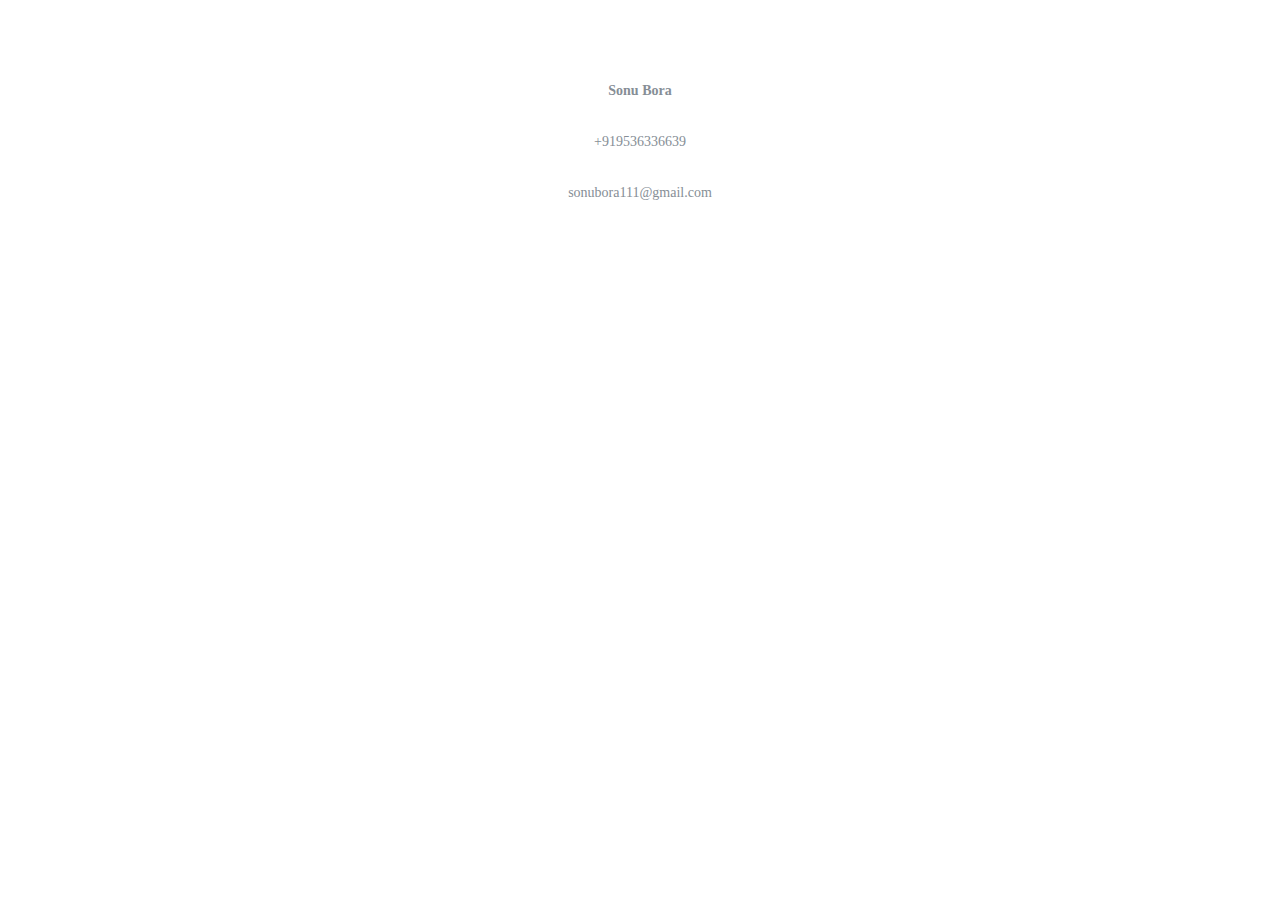
<file: index.html>
<!DOCTYPE html >
<html lang="en" ng-app ="myBlogApp">

  <head>

    <meta charset="utf-8">
    <meta name='viewport' content='width=device-width, initial-scale=1.0, maximum-scale=1.0, user-scalable=0' />
    <meta name="description" content="">
    <meta name="author" content="">

    <title>TechTic</title>

    <!-- Bootstrap core CSS -->
    <link href="vendor/bootstrap/css/bootstrap.min.css" rel="stylesheet">

    
    <!-- Custom styles for this template -->
     <link href="css/clean-blog.min.css" rel="stylesheet">
     <style type="text/css">
       .myOwnCard {
         border-bottom: 3px solid green;
         padding: 8px;
                
        }


     </style>

  </head>

  <body >

    <!-- Navigation -->
    <nav class="navbar navbar-expand-lg navbar-light fixed-top" id="mainNav">
      <div class="container">
        <a class="navbar-brand" href="#!/">TechTic</a>
        <button class="navbar-toggler navbar-toggler-right" type="button" data-toggle="collapse" data-target="#navbarResponsive" aria-controls="navbarResponsive" aria-expanded="false" aria-label="Toggle navigation">
          Menu
          <i class="fa fa-bars"></i>
        </button>
        <div class="collapse navbar-collapse" id="navbarResponsive">
          <ul class="navbar-nav ml-auto">
            <li class="nav-item">
              <a class="nav-link" href="#!/">Home</a>
            </li>
           
            <li class="nav-item">
              <a class="nav-link" href="#contact">Contact</a>
            </li>
          </ul>
        </div>
      </div>
    </nav>

  

    <!-- Main Content -->
    
      <div ng-view>
        

       </div>


    <!-- Footer -->
    <footer>
      <div class="container">
        <div class="row">
          <div class="col-lg-8 col-md-10 mx-auto">
            
            <p class="copyright text-muted"><b>Sonu Bora</b></p>
            <p class="copyright text-muted">+919536336639</p>
            <p class="copyright text-muted">sonubora111@gmail.com </p>

          </div>
        </div>
      </div>
    </footer>

    <!-- Bootstrap core JavaScript -->
    <script src="vendor/jquery/jquery.min.js"></script>
    <script src="vendor/bootstrap/js/bootstrap.bundle.min.js"></script>

             
              <!-- Angular JS file -->

          <script src="angular/angular.min.js"></script>
          <script type="text/javascript" src="https://code.angularjs.org/1.6.7/angular-route.js"></script>
          <script type="text/javascript" src="https://code.angularjs.org/1.6.7/angular-sanitize.js"></script>


          <!--*******************app.js file Here************************-->

          <script src="angular/myApp.js"></script>
          <script src="angular/service/apiCallService.js"></script>

        
        
  <!--********************All Controllers Here************************-->
          <script src="angular/controller/mainBlogController.js"></script>
          <script src="angular/controller/singleBlog.js"></script>
          <script src="angular/controller/editController.js"></script>
          <script src="angular/controller/createNewBlogController.js"></script>


    <!--********************All Directives Here************************-->

     <script src="angular/directives/showBlogDirective.js"></script>

   
   <!--*****************Route.js here**********************-->
         
          <script src="angular/route.js"></script>



 

  </body>
</html>
</file>
<file: css/clean-blog.min.css>
/*!
 * Start Bootstrap - Clean Blog v4.0.0-beta.2 (https://startbootstrap.com/template-overviews/clean-blog)
 * Copyright 2013-2017 Start Bootstrap
 * Licensed under MIT (https://github.com/BlackrockDigital/startbootstrap-clean-blog/blob/master/LICENSE)
 */body{font-size:20px;color:#212529;font-family:Lora,'Times New Roman',serif}p{line-height:1.5;margin:30px 0}p a{text-decoration:underline}h1,h2,h3,h4,h5,h6{font-weight:800;font-family:'Open Sans','Helvetica Neue',Helvetica,Arial,sans-serif}a{color:#212529;-webkit-transition:all .2s;-moz-transition:all .2s;transition:all .2s}a:focus,a:hover{color:#0085a1}blockquote{font-style:italic;color:#868e96}.section-heading{font-size:36px;font-weight:700;margin-top:60px}.caption{font-size:14px;font-style:italic;display:block;margin:0;padding:10px;text-align:center;border-bottom-right-radius:5px;border-bottom-left-radius:5px}::-moz-selection{color:#fff;background:#0085a1;text-shadow:none}::selection{color:#fff;background:#0085a1;text-shadow:none}img::selection{color:#fff;background:0 0}img::-moz-selection{color:#fff;background:0 0}body{-webkit-tap-highlight-color:#0085a1}#mainNav{position:absolute;border-bottom:1px solid #e9ecef;background-color:#fff;font-family:'Open Sans','Helvetica Neue',Helvetica,Arial,sans-serif}#mainNav .navbar-brand{font-weight:800;color:#343a40}#mainNav .navbar-toggler{font-size:12px;font-weight:800;padding:13px;text-transform:uppercase;color:#343a40}#mainNav .navbar-nav>li.nav-item>a{font-size:12px;font-weight:800;letter-spacing:1px;text-transform:uppercase}@media only screen and (min-width:992px){#mainNav{border-bottom:1px solid transparent;background:0 0}#mainNav .navbar-brand{padding:10px 20px;color:#fff}#mainNav .navbar-brand:focus,#mainNav .navbar-brand:hover{color:rgba(255,255,255,.8)}#mainNav .navbar-nav>li.nav-item>a{padding:10px 20px;color:#fff}#mainNav .navbar-nav>li.nav-item>a:focus,#mainNav .navbar-nav>li.nav-item>a:hover{color:rgba(255,255,255,.8)}}@media only screen and (min-width:992px){#mainNav{-webkit-transition:background-color .2s;-moz-transition:background-color .2s;transition:background-color .2s;-webkit-transform:translate3d(0,0,0);-moz-transform:translate3d(0,0,0);-ms-transform:translate3d(0,0,0);-o-transform:translate3d(0,0,0);transform:translate3d(0,0,0);-webkit-backface-visibility:hidden}#mainNav.is-fixed{position:fixed;top:-67px;-webkit-transition:-webkit-transform .2s;-moz-transition:-moz-transform .2s;transition:transform .2s;border-bottom:1px solid #fff;background-color:rgba(255,255,255,.9)}#mainNav.is-fixed .navbar-brand{color:#212529}#mainNav.is-fixed .navbar-brand:focus,#mainNav.is-fixed .navbar-brand:hover{color:#0085a1}#mainNav.is-fixed .navbar-nav>li.nav-item>a{color:#212529}#mainNav.is-fixed .navbar-nav>li.nav-item>a:focus,#mainNav.is-fixed .navbar-nav>li.nav-item>a:hover{color:#0085a1}#mainNav.is-visible{-webkit-transform:translate3d(0,100%,0);-moz-transform:translate3d(0,100%,0);-ms-transform:translate3d(0,100%,0);-o-transform:translate3d(0,100%,0);transform:translate3d(0,100%,0)}}header.masthead{margin-bottom:50px;background:no-repeat center center;background-color:#868e96;background-attachment:scroll;position:relative;-webkit-background-size:cover;-moz-background-size:cover;-o-background-size:cover;background-size:cover}header.masthead .overlay{position:absolute;top:0;left:0;height:100%;width:100%;background-color:#212529;opacity:.5}header.masthead .page-heading,header.masthead .post-heading,header.masthead .site-heading{padding:200px 0 150px;color:#fff}@media only screen and (min-width:768px){header.masthead .page-heading,header.masthead .post-heading,header.masthead .site-heading{padding:200px 0}}header.masthead .page-heading,header.masthead .site-heading{text-align:center}header.masthead .page-heading h1,header.masthead .site-heading h1{font-size:50px;margin-top:0}header.masthead .page-heading .subheading,header.masthead .site-heading .subheading{font-size:24px;font-weight:300;line-height:1.1;display:block;margin:10px 0 0;font-family:'Open Sans','Helvetica Neue',Helvetica,Arial,sans-serif}@media only screen and (min-width:768px){header.masthead .page-heading h1,header.masthead .site-heading h1{font-size:80px}}header.masthead .post-heading h1{font-size:35px}header.masthead .post-heading .meta,header.masthead .post-heading .subheading{line-height:1.1;display:block}header.masthead .post-heading .subheading{font-size:24px;font-weight:600;margin:10px 0 30px;font-family:'Open Sans','Helvetica Neue',Helvetica,Arial,sans-serif}header.masthead .post-heading .meta{font-size:20px;font-weight:300;font-style:italic;font-family:Lora,'Times New Roman',serif}header.masthead .post-heading .meta a{color:#fff}@media only screen and (min-width:768px){header.masthead .post-heading h1{font-size:55px}header.masthead .post-heading .subheading{font-size:30px}}.post-preview>a{color:#212529}.post-preview>a:focus,.post-preview>a:hover{text-decoration:none;color:#0085a1}.post-preview>a>.post-title{font-size:30px;margin-top:30px;margin-bottom:10px}.post-preview>a>.post-subtitle{font-weight:300;margin:0 0 10px}.post-preview>.post-meta{font-size:18px;font-style:italic;margin-top:0;color:#868e96}.post-preview>.post-meta>a{text-decoration:none;color:#212529}.post-preview>.post-meta>a:focus,.post-preview>.post-meta>a:hover{text-decoration:underline;color:#0085a1}@media only screen and (min-width:768px){.post-preview>a>.post-title{font-size:36px}}.floating-label-form-group{font-size:14px;position:relative;margin-bottom:0;padding-bottom:.5em;border-bottom:1px solid #dee2e6}.floating-label-form-group input,.floating-label-form-group textarea{font-size:1.5em;position:relative;z-index:1;padding:0;resize:none;border:none;border-radius:0;background:0 0;box-shadow:none!important;font-family:Lora,'Times New Roman',serif}.floating-label-form-group input::-webkit-input-placeholder,.floating-label-form-group textarea::-webkit-input-placeholder{color:#868e96;font-family:Lora,'Times New Roman',serif}.floating-label-form-group label{font-size:.85em;line-height:1.764705882em;position:relative;z-index:0;top:2em;display:block;margin:0;-webkit-transition:top .3s ease,opacity .3s ease;-moz-transition:top .3s ease,opacity .3s ease;-ms-transition:top .3s ease,opacity .3s ease;transition:top .3s ease,opacity .3s ease;vertical-align:middle;vertical-align:baseline;opacity:0}.floating-label-form-group .help-block{margin:15px 0}.floating-label-form-group-with-value label{top:0;opacity:1}.floating-label-form-group-with-focus label{color:#0085a1}form .form-group:first-child .floating-label-form-group{border-top:1px solid #dee2e6}footer{padding:50px 0 65px}footer .list-inline{margin:0;padding:0}footer .copyright{font-size:14px;margin-bottom:0;text-align:center}.btn{font-size:14px;font-weight:800;padding:15px 25px;letter-spacing:1px;text-transform:uppercase;border-radius:0;font-family:'Open Sans','Helvetica Neue',Helvetica,Arial,sans-serif}.btn-primary{background-color:#0085a1;border-color:#0085a1}.btn-primary:active,.btn-primary:focus,.btn-primary:hover{color:#fff;background-color:#00657b!important;border-color:#00657b!important}.btn-lg{font-size:16px;padding:25px 35px}
</file>
